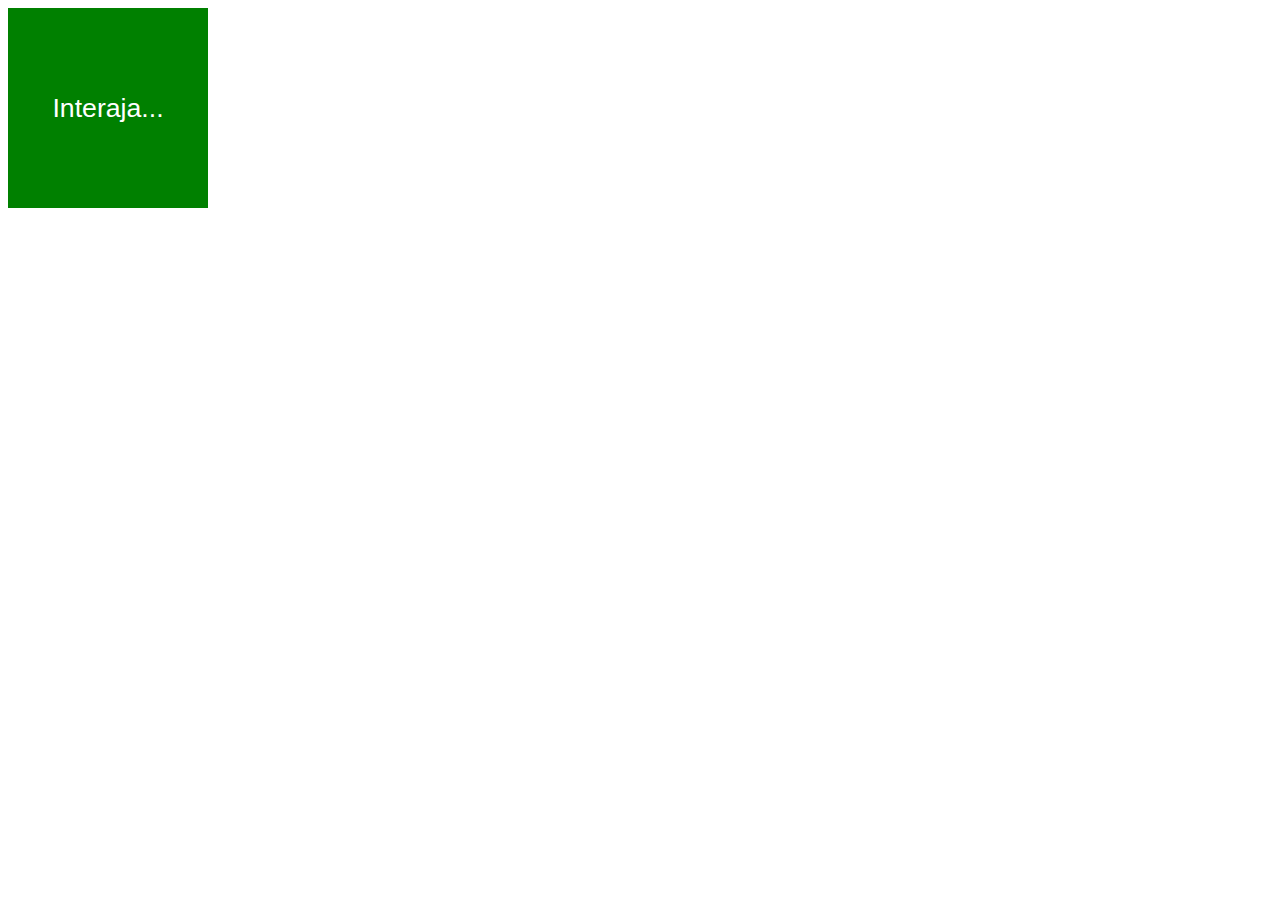
<file: moduloA/aula10/index.html>
<!DOCTYPE html>
<html lang="en">
<head>
    <meta charset="UTF-8">
    <meta name="viewport" content="width=device-width, initial-scale=1.0">
    <title>Eventos DOM</title>
    <style>
        div#area{
            font: normal 20pt Arial;
            background: green;
            color: white;
            width: 200px;
            height: 200px;
            line-height: 200px;
            text-align: center;
        }
    </style>
</head>
<body>
    <div id="area" onmouseenter="entrar()" onmouseout="sair()">
        Interaja...

    </div>

    <script>
        var a = window.document.getElementById ('area')
        a.addEventListener('click', clicar)
        function clicar() {
            a.innerText = 'Clicou.'
            a.style.background = 'red'
        }
        function entrar() {
            a.innerText = 'Entrou.'
        }
        function sair() {
            a.innerText = 'Saiu.'
            a.style.background = 'Green'
        }

    </script>
    
</body>
</html>
</file>
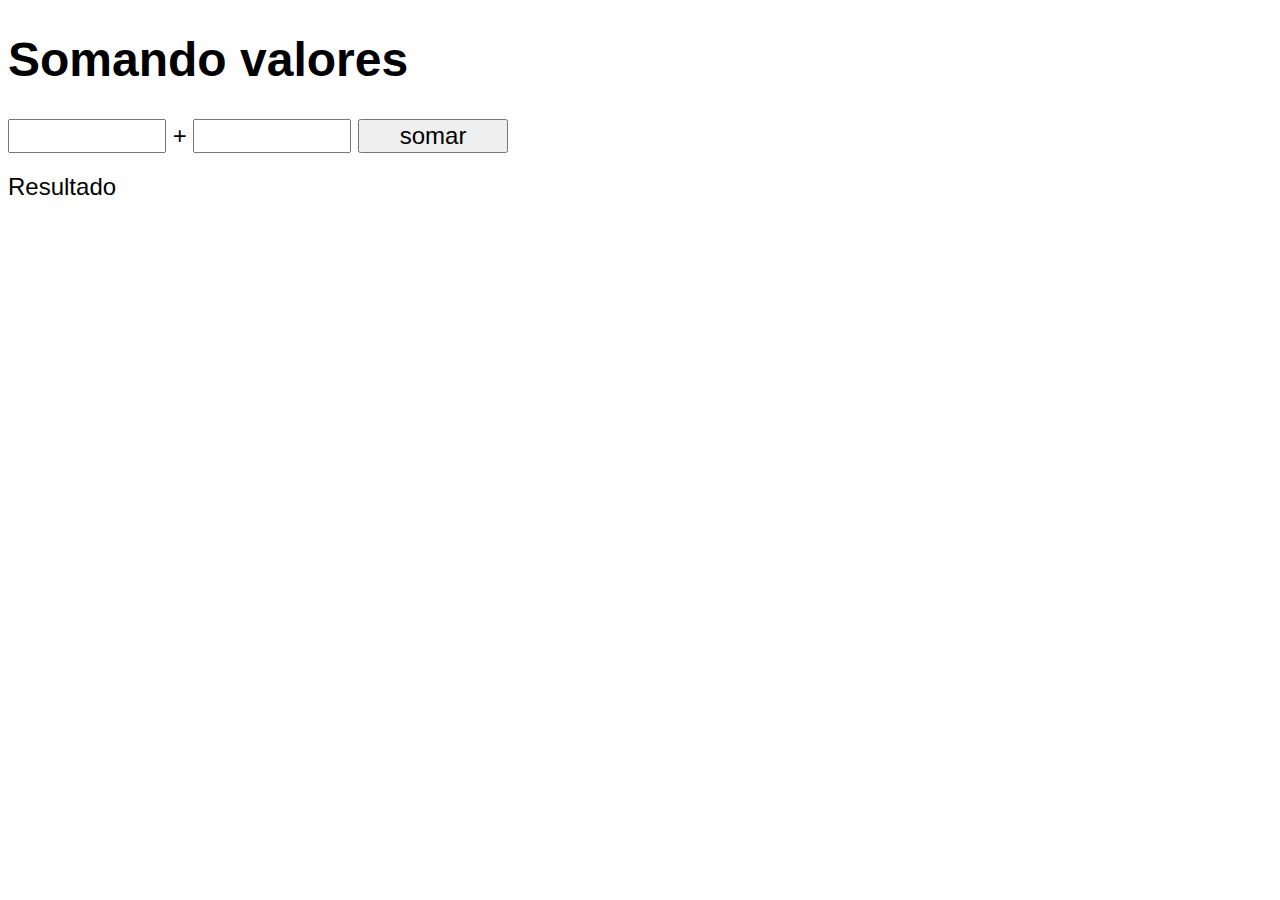
<file: moduloA/aula10/part2.html>
<!DOCTYPE html>
<html lang="en">
<head>
    <meta charset="UTF-8">
    <meta name="viewport" content="width=device-width, initial-scale=1.0">
    <title>Somando</title>
    <style>
        body{
            font: normal 18pt arial;
        }
        input{
            font: normal 18pt arial;
            width: 150px;
        }
        div#res{
            margin-top: 20px;
        }
    </style>
</head>
<body>
    <h1>Somando valores</h1>
    <input type="number" name="txtn1" id="txtn1"> +
    <input type="number" name="txtn2" id="txtn2">
    <input type="button" value="somar" onclick="somar()">
     <div id="res"> Resultado </div>

    <script>
        function somar() {
            var tn1 = window.document.getElementById ('txtn1')
            var tn2 = window.document.querySelector ('input#txtn2')
            var res = window.document.getElementById ('res')
            var n1 = Number(tn1.value)
            var n2 = Number(tn2.value)
            var s = n1 + n2
            res.innerHTML = `A soma de ${n1} mais ${n2} e igual a <strong>${s}</strong>`
        }


    </script>
</body>
</html>
</file>
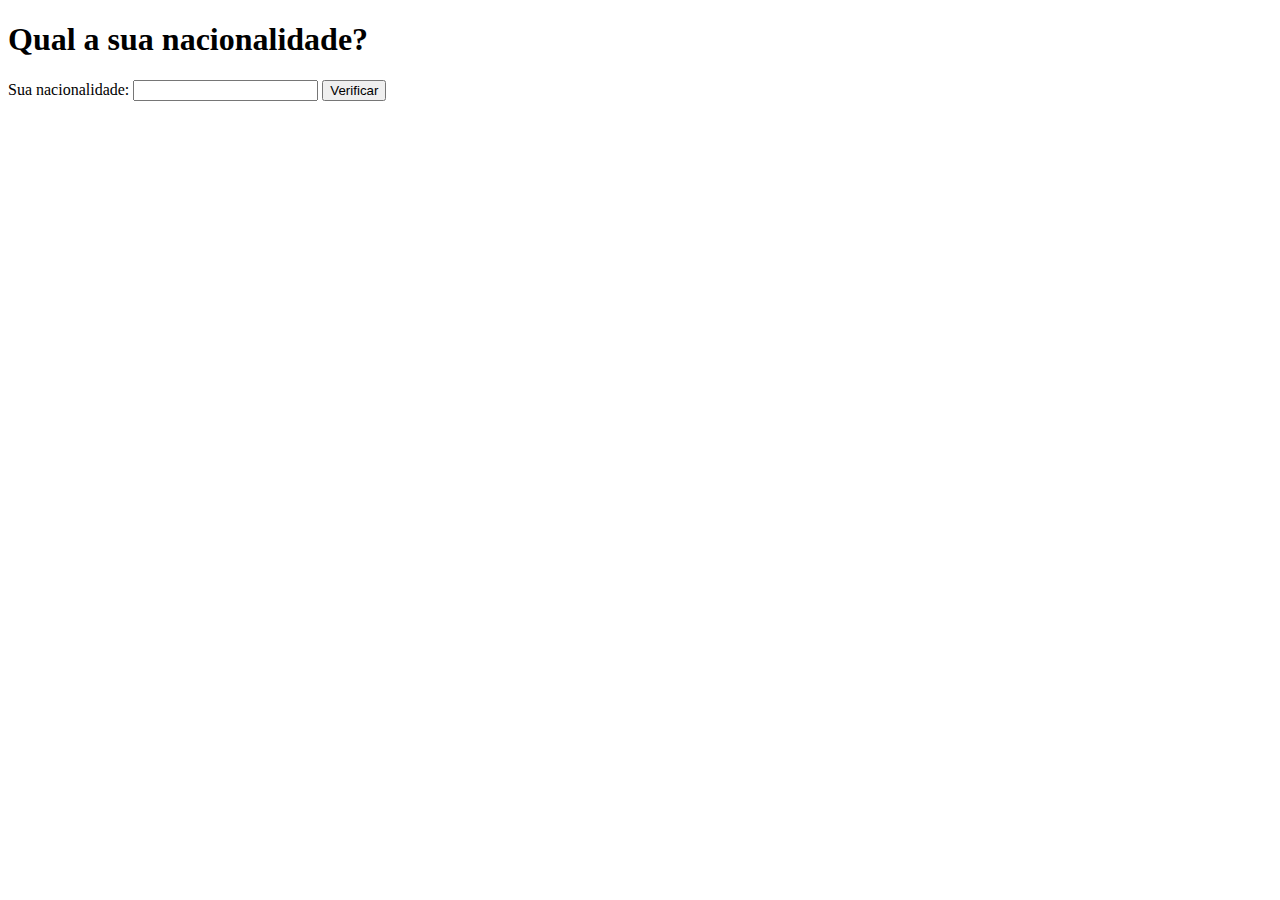
<file: moduloA/aula11/ex009site.html>
<!DOCTYPE html>
<html lang="en">
<head>
    <meta charset="UTF-8">
    <meta name="viewport" content="width=device-width, initial-scale=1.0">
    <title>Nacionalidade</title>
</head>
<body>
    <h1>Qual a sua nacionalidade?</h1>
Sua nacionalidade: <input type="text" name="seupais" id="seupais">
<input type="button" value="Verificar" onclick="checar()">
<div id="resultado">

</div>

<script>
    function checar(){
        var pais = window.document.getElementById('seupais')
        var p = String(pais.value)
        var res = window.document.getElementById('resultado')
        res.innerHTML = `<p> Seu pais de origem e ${p}.</p>`
        if (p == 'Brasil'){
            res.innerHTML += `<p> Voce e Cidadao </p>`
        } else { 
            res.innerHTML += `<p> Voce e Estrangeiro </p>`
        }

    }


</script>

    
</body>
</html>
</file>
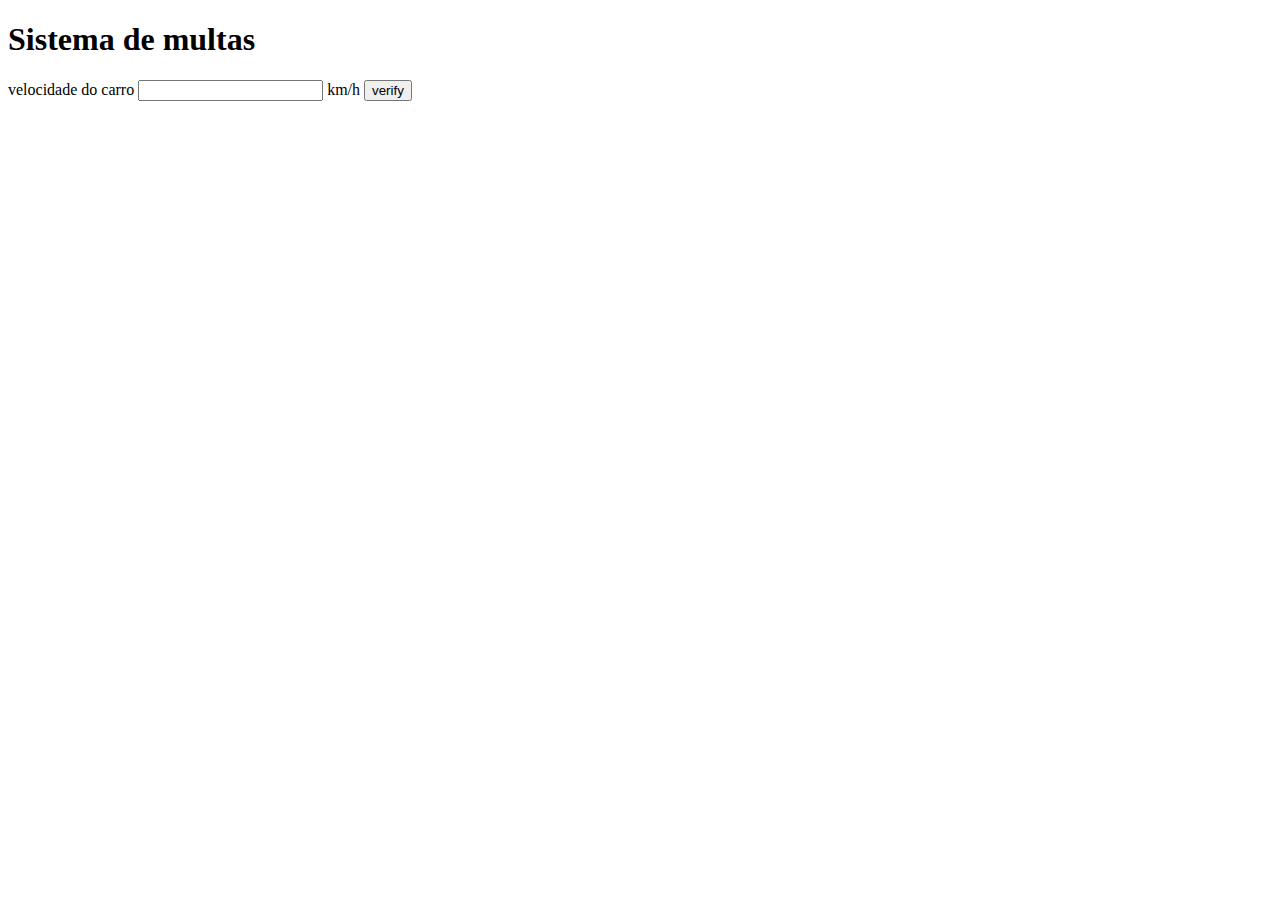
<file: moduloA/aula11/ex010.html>
<!DOCTYPE html>
<html lang="en">
<head>
    <meta charset="UTF-8">
    <meta name="viewport" content="width=device-width, initial-scale=1.0">
    <title>Detran  </title>
</head>
<body>
    <h1>Sistema de multas</h1>
    velocidade do carro <input type="number" name="txtvel" id="txtvel"> km/h
    <input type="button" value="verify" onclick="calcular()">
    <div id="result">

    </div>

    <script>
        function calcular(){
        var txtv = window.document.getElementById('txtvel')
        var result = window.document.querySelector('div#result')
        var vel = Number(txtv.value)
        result.innerHTML = `<p>Sua velocidade atual e de ${vel} km/h</p>`
        if (vel > 60){
            result.innerHTML += `Sua velocidade esta acima do limite permitido, voce foi MULTADO.`
        }
        result.innerHTML += `<p>Dirija com cuidado </p>`

        }
    </script>
</body>
</html>
</file>
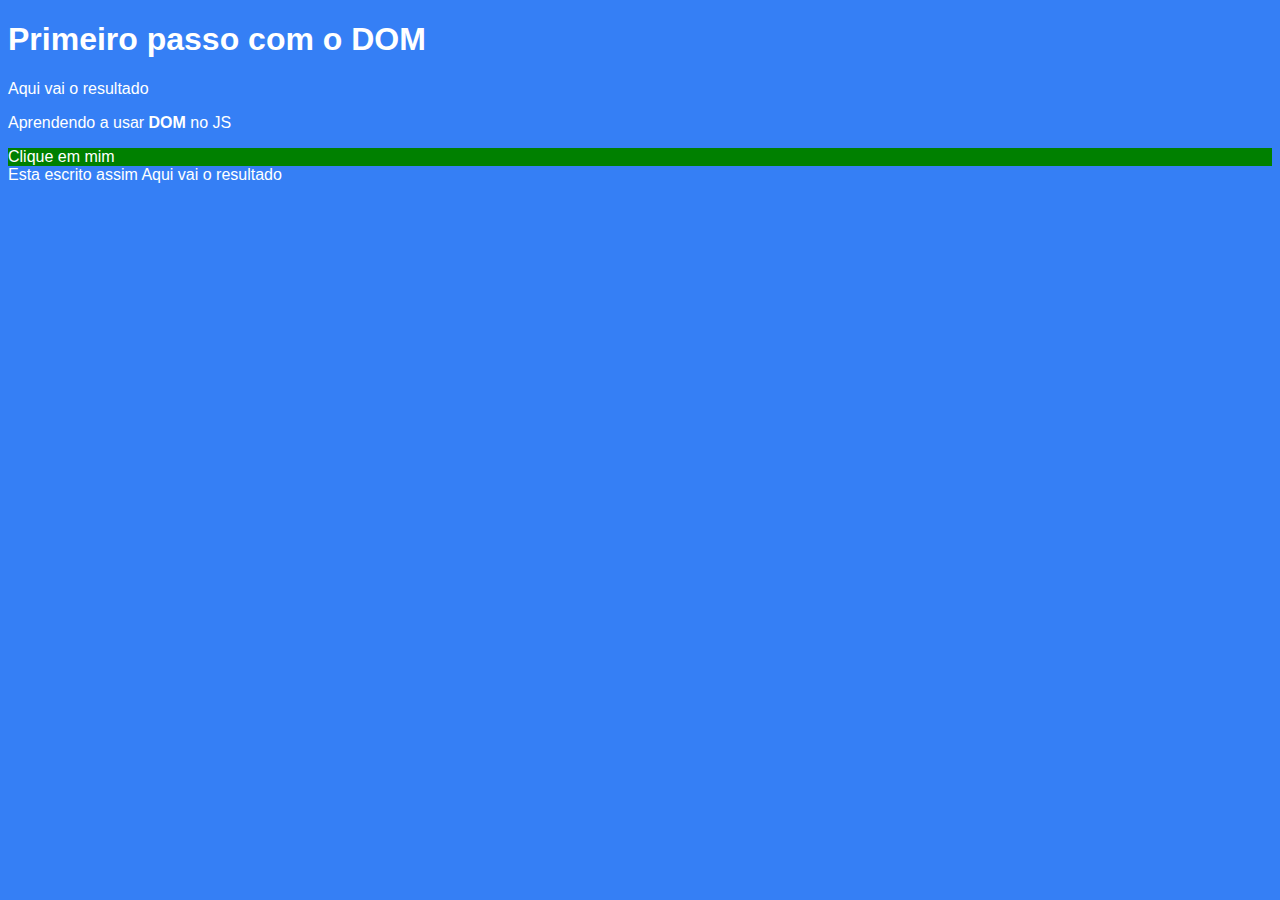
<file: moduloA/aula9/ex006.html>
<!DOCTYPE html>
<html lang="en">
<head>
    <meta charset="UTF-8">
    <meta name="viewport" content="width=device-width, initial-scale=1.0">
    <link rel="stylesheet" href="style.css">
    <title>Primeiro DOM</title>
</head>
<body>
    <h1>Primeiro passo com o DOM</h1>
    <p >Aqui vai o resultado</p>
    <p class="okk">Aprendendo a usar <strong>DOM</strong> no JS</p>
    <div id="msg">Clique em mim</div>
    <script>
        var p1 = window.document.getElementsByTagName('p')[0]
        window.document.write( 'Esta escrito assim ' + p1.innerText)

        var d = window.document.getElementById('msg')
        d.style.background = 'green'

        
    </script>
    
</body>
</html>
</file>
<file: moduloA/aula9/style.css>
@charset "UTF-8";

*{
    background: rgb(53, 127, 245);
    color: white;
    font-family: Arial, Helvetica, sans-serif;
}
</file>
